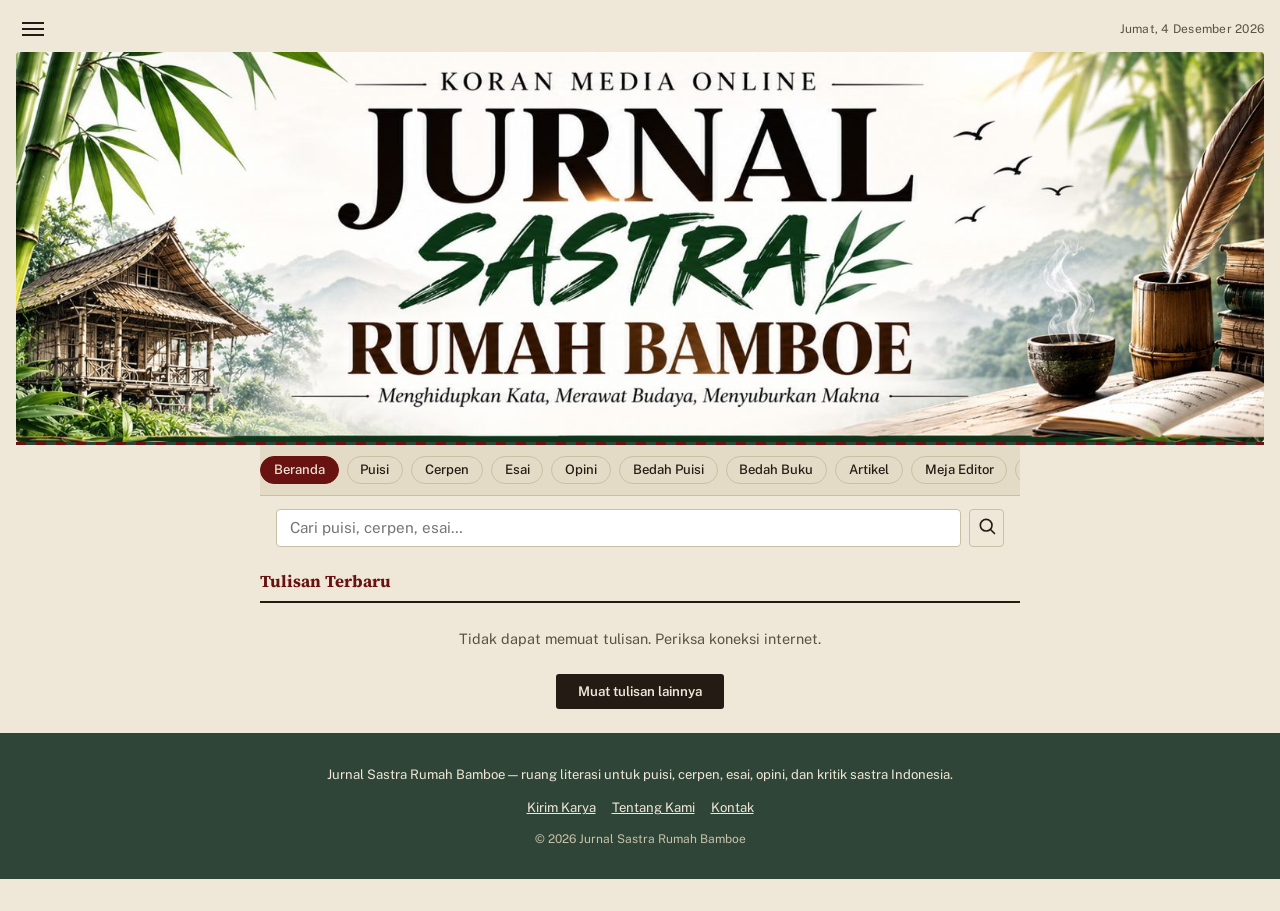
<file: index.html>
<!DOCTYPE html>
<html lang="id">
<head>
<meta charset="UTF-8">
<meta name="viewport" content="width=device-width, initial-scale=1, viewport-fit=cover">
<title>Jurnal Sastra Rumah Bamboe</title>
<meta name="description" content="Koran Jurnal Sastra Rumah Bamboe — media sastra Indonesia: puisi, cerpen, esai, opini, dan agenda sastra.">
<meta name="theme-color" content="#691212">
<link rel="manifest" href="manifest.json">
<link rel="icon" href="icons/icon-192.png">
<link rel="apple-touch-icon" href="icons/icon-192.png">
<meta name="apple-mobile-web-app-capable" content="yes">
<meta name="apple-mobile-web-app-status-bar-style" content="black-translucent">
<link rel="preconnect" href="https://fonts.googleapis.com">
<link rel="preconnect" href="https://fonts.gstatic.com" crossorigin>
<link href="https://fonts.googleapis.com/css2?family=Source+Serif+4:ital,opsz,wght@0,8..60,400;0,8..60,600;0,8..60,700;1,8..60,500&family=Public+Sans:wght@400;500;600;700&display=swap" rel="stylesheet">
<link rel="stylesheet" href="style.css">
</head>
<body>

<div id="offline-banner" class="offline-banner" hidden>Sedang offline — menampilkan tulisan yang tersimpan.</div>

<header class="masthead">
  <div class="masthead-top">
    <button id="nav-toggle" class="icon-btn" aria-label="Buka menu kategori" aria-expanded="false">
      <span class="bar"></span><span class="bar"></span><span class="bar"></span>
    </button>
    <div class="masthead-date" id="masthead-date"></div>
    <button id="install-btn" class="icon-btn install-btn" hidden aria-label="Pasang aplikasi">Pasang</button>
  </div>
  <img src="images/header-banner.jpg" alt="Jurnal Sastra Rumah Bamboe" class="masthead-banner">
  <div class="masthead-rule"></div>
</header>

<nav id="category-nav" class="category-nav" aria-label="Kategori">
  <button class="cat-chip is-active" data-label="">Beranda</button>
  <button class="cat-chip" data-label="puisi">Puisi</button>
  <button class="cat-chip" data-label="cerpen">Cerpen</button>
  <button class="cat-chip" data-label="esai">Esai</button>
  <button class="cat-chip" data-label="opini">Opini</button>
  <button class="cat-chip" data-label="bedah puisi">Bedah Puisi</button>
  <button class="cat-chip" data-label="Bedah buku">Bedah Buku</button>
  <button class="cat-chip" data-label="artikel">Artikel</button>
  <button class="cat-chip" data-label="meja editor">Meja Editor</button>
  <button class="cat-chip" data-label="ruang sufi">Ruang Sufi</button>
  <button class="cat-chip" data-label="event srb">Event SRB</button>
</nav>

<form id="search-form" class="search-bar" role="search">
  <input id="search-input" type="search" placeholder="Cari puisi, cerpen, esai…" aria-label="Cari tulisan">
  <button type="submit" class="icon-btn" aria-label="Cari">
    <svg viewBox="0 0 24 24" width="20" height="20" aria-hidden="true"><circle cx="11" cy="11" r="7" fill="none" stroke="currentColor" stroke-width="2"/><line x1="16.5" y1="16.5" x2="21" y2="21" stroke="currentColor" stroke-width="2" stroke-linecap="round"/></svg>
  </button>
</form>

<main id="main-content">
  <section id="featured" class="featured" hidden></section>
  <h2 id="section-heading" class="section-heading">Tulisan Terbaru</h2>
  <section id="post-list" class="post-list" aria-live="polite"></section>
  <div id="status-msg" class="status-msg"></div>
  <button id="load-more" class="load-more" hidden>Muat tulisan lainnya</button>
</main>

<footer class="site-footer">
  <p>Jurnal Sastra Rumah Bamboe — ruang literasi untuk puisi, cerpen, esai, opini, dan kritik sastra Indonesia.</p>
  <p class="footer-links">
    <a href="https://sastrarumahbamboe23081980.blogspot.com/p/kirim-karya.html" target="_blank" rel="noopener">Kirim Karya</a>
    <a href="https://sastrarumahbamboe23081980.blogspot.com/p/tentang-kami.html" target="_blank" rel="noopener">Tentang Kami</a>
    <a href="https://sastrarumahbamboe23081980.blogspot.com/p/kontak.html" target="_blank" rel="noopener">Kontak</a>
  </p>
  <p class="footer-copy">© <span id="year"></span> Jurnal Sastra Rumah Bamboe</p>
</footer>

<script src="app.js"></script>
</body>
    </html>
</file>
<file: style.css>
:root {
  --brand: #691212;
  --brand-dark: #4a0d0d;
  --paper: #EFE8D8;
  --paper-2: #E4DBC6;
  --ink: #241B15;
  --ink-soft: #5B5142;
  --bamboo: #2F4538;
  --line: #C9BFA4;
  --serif: "Source Serif 4", Georgia, serif;
  --sans: "Public Sans", -apple-system, sans-serif;
}

* { box-sizing: border-box; }

html { -webkit-text-size-adjust: 100%; }

body {
  margin: 0;
  background: var(--paper);
  color: var(--ink);
  font-family: var(--sans);
  line-height: 1.5;
  padding-bottom: 2rem;
}

@media (prefers-reduced-motion: reduce) {
  * { animation-duration: 0.01ms !important; transition-duration: 0.01ms !important; }
}

/* ---------- Offline banner ---------- */
.offline-banner {
  background: var(--bamboo);
  color: var(--paper);
  text-align: center;
  font-size: 0.85rem;
  padding: 0.5rem 1rem;
  font-family: var(--sans);
}

/* ---------- Masthead ---------- */
.masthead {
  padding: 0.75rem 1rem 0;
  text-align: center;
  background: var(--paper);
}

.masthead-top {
  display: flex;
  align-items: center;
  justify-content: space-between;
}

.icon-btn {
  background: none;
  border: none;
  color: var(--ink);
  padding: 0.4rem;
  cursor: pointer;
  font-family: var(--sans);
}

.icon-btn .bar {
  display: block;
  width: 22px;
  height: 2px;
  background: var(--ink);
  margin: 4px 0;
}

.install-btn {
  border: 1px solid var(--brand);
  color: var(--brand);
  border-radius: 3px;
  font-size: 0.8rem;
  font-weight: 600;
  padding: 0.3rem 0.7rem;
}

.masthead-date {
  font-size: 0.75rem;
  color: var(--ink-soft);
  text-transform: capitalize;
  letter-spacing: 0.02em;
}

.masthead-title {
  font-family: var(--serif);
  font-weight: 700;
  font-size: clamp(1.7rem, 7vw, 2.4rem);
  color: var(--brand);
  margin: 0.4rem 0 0.15rem;
  letter-spacing: -0.01em;
}

.masthead-tagline {
  font-family: var(--serif);
  font-style: italic;
  font-size: 0.9rem;
  color: var(--ink-soft);
  margin: 0 0 0.6rem;
}

.masthead-rule {
  height: 3px;
  background: repeating-linear-gradient(
    90deg, var(--brand) 0 10px, var(--bamboo) 10px 20px
  );
}

/* ---------- Category nav ---------- */
.category-nav {
  display: flex;
  gap: 0.5rem;
  overflow-x: auto;
  padding: 0.7rem 1rem;
  background: var(--paper-2);
  border-bottom: 1px solid var(--line);
  scrollbar-width: none;
}
.category-nav::-webkit-scrollbar { display: none; }

.category-nav.is-open { display: flex; }

.cat-chip {
  flex: 0 0 auto;
  background: transparent;
  border: 1px solid var(--line);
  color: var(--ink);
  font-family: var(--sans);
  font-size: 0.82rem;
  font-weight: 500;
  padding: 0.35rem 0.8rem;
  border-radius: 999px;
  white-space: nowrap;
  cursor: pointer;
}

.cat-chip.is-active {
  background: var(--brand);
  border-color: var(--brand);
  color: var(--paper);
}

/* ---------- Search ---------- */
.search-bar {
  display: flex;
  gap: 0.5rem;
  padding: 0.8rem 1rem 0.2rem;
}

.search-bar input {
  flex: 1;
  border: 1px solid var(--line);
  background: #fff;
  padding: 0.55rem 0.8rem;
  font-family: var(--sans);
  font-size: 0.95rem;
  border-radius: 4px;
  color: var(--ink);
}

.search-bar .icon-btn {
  border: 1px solid var(--line);
  border-radius: 4px;
}

/* ---------- Featured ---------- */
.featured {
  margin: 1rem 1rem 0.5rem;
  border-bottom: 1px solid var(--line);
  padding-bottom: 1rem;
}

.featured-label {
  font-family: var(--sans);
  font-size: 0.75rem;
  color: var(--bamboo);
  font-weight: 600;
}

.featured a { text-decoration: none; color: inherit; }

.featured-title {
  font-family: var(--serif);
  font-size: 1.5rem;
  font-weight: 700;
  line-height: 1.25;
  margin: 0.3rem 0 0.4rem;
  color: var(--ink);
}

.featured-excerpt {
  font-family: var(--serif);
  font-size: 1rem;
  color: var(--ink-soft);
  margin: 0 0 0.4rem;
}

.featured-meta {
  font-size: 0.78rem;
  color: var(--ink-soft);
}

/* ---------- Section heading ---------- */
.section-heading {
  font-family: var(--serif);
  font-size: 1.05rem;
  font-weight: 700;
  color: var(--brand);
  margin: 1.2rem 1rem 0.6rem;
  padding-bottom: 0.4rem;
  border-bottom: 2px solid var(--ink);
}

/* ---------- Post list ---------- */
.post-list {
  display: flex;
  flex-direction: column;
  padding: 0 1rem;
}

.post-item {
  display: flex;
  gap: 0.9rem;
  padding: 0.9rem 0;
  border-bottom: 1px solid var(--line);
  text-decoration: none;
  color: inherit;
}

.post-thumb {
  width: 78px;
  height: 78px;
  flex: 0 0 auto;
  object-fit: cover;
  background: var(--paper-2);
  border-radius: 3px;
}

.post-body { min-width: 0; }

.post-label {
  font-size: 0.7rem;
  font-weight: 600;
  color: var(--bamboo);
}

.post-title {
  font-family: var(--serif);
  font-size: 1.05rem;
  font-weight: 600;
  line-height: 1.3;
  margin: 0.15rem 0;
  color: var(--ink);
}

.post-meta {
  font-size: 0.75rem;
  color: var(--ink-soft);
}

/* ---------- Status / load more ---------- */
.status-msg {
  text-align: center;
  color: var(--ink-soft);
  font-size: 0.9rem;
  padding: 1rem;
}

.load-more {
  display: block;
  margin: 0.5rem auto 1rem;
  background: var(--ink);
  color: var(--paper);
  border: none;
  padding: 0.6rem 1.4rem;
  border-radius: 3px;
  font-family: var(--sans);
  font-weight: 600;
  cursor: pointer;
}

/* ---------- Footer ---------- */
.site-footer {
  margin-top: 1.5rem;
  padding: 1.2rem 1rem;
  background: var(--bamboo);
  color: var(--paper);
  text-align: center;
  font-size: 0.82rem;
}

.footer-links {
  display: flex;
  gap: 1rem;
  justify-content: center;
  flex-wrap: wrap;
  margin: 0.6rem 0;
}

.footer-links a {
  color: var(--paper);
  text-decoration: underline;
}

.footer-copy { color: #C9C2AC; font-size: 0.75rem; }

/* ---------- Larger screens ---------- */
@media (min-width: 700px) {
  #main-content { max-width: 760px; margin: 0 auto; }
  .featured { margin-left: 0; margin-right: 0; }
  .section-heading, .search-bar, .category-nav { max-width: 760px; margin-left: auto; margin-right: auto; }
  .category-nav { padding-left: 0; padding-right: 0; }
  .post-list { padding: 0; }
}.masthead-banner {
  width: 100%;
  display: block;
  border-radius: 4px;
  margin-top: 0.3rem;
  }
</file>
